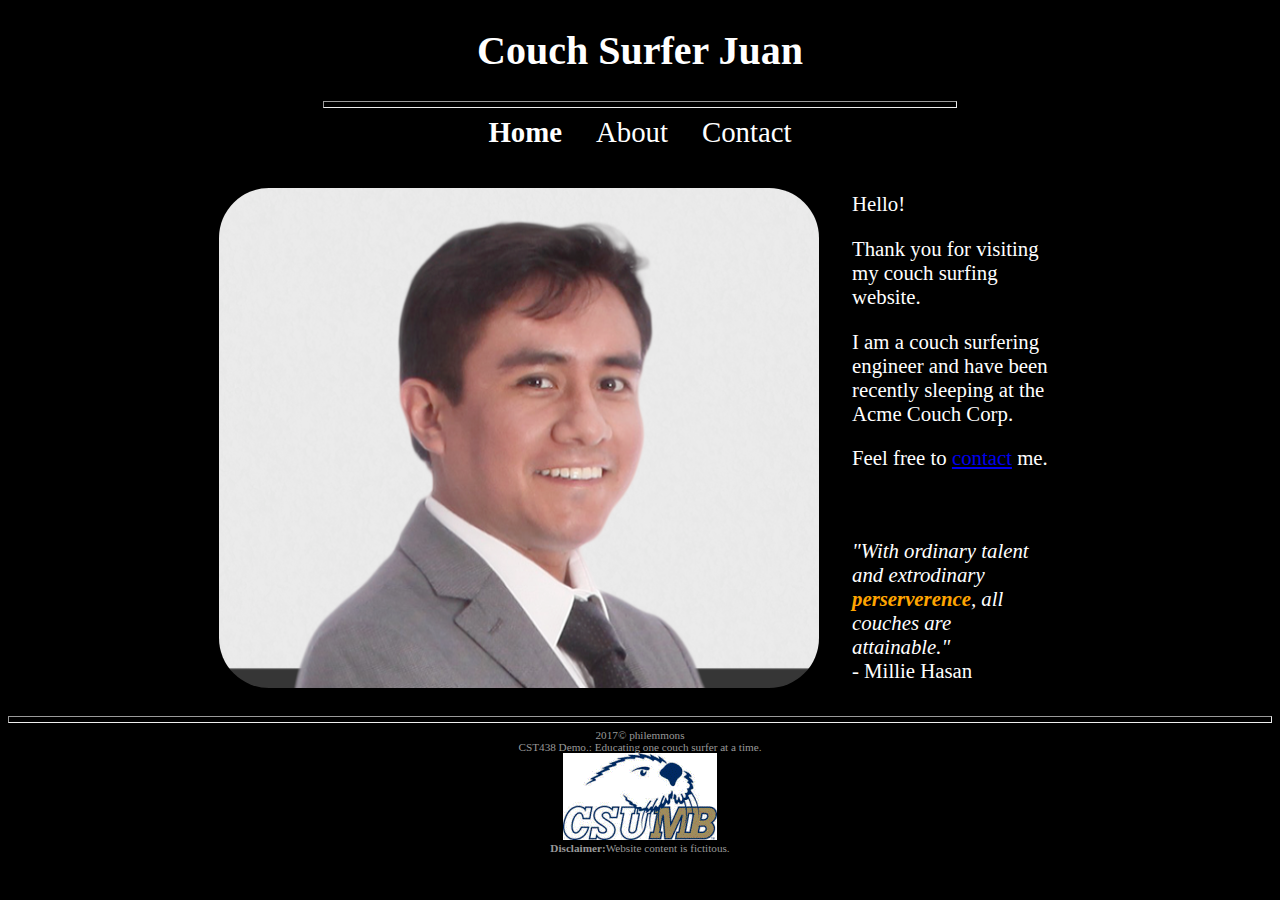
<file: index.html>
<!DOCTYPE HTML>
<html>
<!--

First Website
and comment
in html
(comments can span multiple lines)

-->

<!-- This is the head -->
<!-- All styles and javascript go inside the head -->
    <head>
        <meta charset="utf-8"/>
        <meta name="viewport" content="width=device-width, initial-scale=1.0">
        <title>Per-son-al Port-fil-o</title>
        <!-- cannot be in the style tags!
        <link href="css/demo.css" rel="stylesheet" type="text/css" />
        -->
        <style>
            @import url('css/demo.css');
            body{
                background-color: #006;
            }
        </style>
    </head>
<!-- closing head -->

    <!-- This is the body -->
    <!-- This is where we place the content of our website
        inline style is a BIG NO!
    <body style = "background-color: #000; color: #FFF">
    -->
    <body>
       <header>
           <h1>Couch Surfer Juan</h1>
       </header> 
        <nav>
            <hr width = 50% /> <!-- horzontal line -->
            <a href = "index.html"><strong>Home</strong></a>
            <a href = "about.html">About</a>
            <a href = "contect.html">Contact</a>
        </nav>
        <br><br>
     
        <table>
            <tr>
                <td>
                    <div id="me"></div>
                </td>
                <td>
                <div id="welcomeText">
                    Hello!<br>
                    <p>Thank you for visiting my couch surfing website.</p>
                    <p>I am a couch surfering engineer and have been recently sleeping at the Acme Couch Corp.</p>
                    <p>Feel free to <a href= "contact.html">contact</a> me.</p>
                    <br><br>
                    <em>"With ordinary talent and extrodinary 
                        <strong>perserverence</strong>, all couches are attainable."
                    </em><br>
                    - Millie Hasan
                </div>
                </td>
            </tr>
        </table>
     
        <!-- This is the footer -->
        <!-- The footer goes inside the body but not always -->
        <footer>
            <hr>
            2017&copy; philemmons
            <br>CST438 Demo.: Educating one couch surfer at a time.
            <br><img src="img/csumb_logo.gif" alt="CSUMB logo"/>
            <br><strong>Disclaimer:</strong>Website content is fictitous.
        </footer>
        <!-- closing footer -->
        
    </body>
    <!-- closing body -->

</html>
</file>
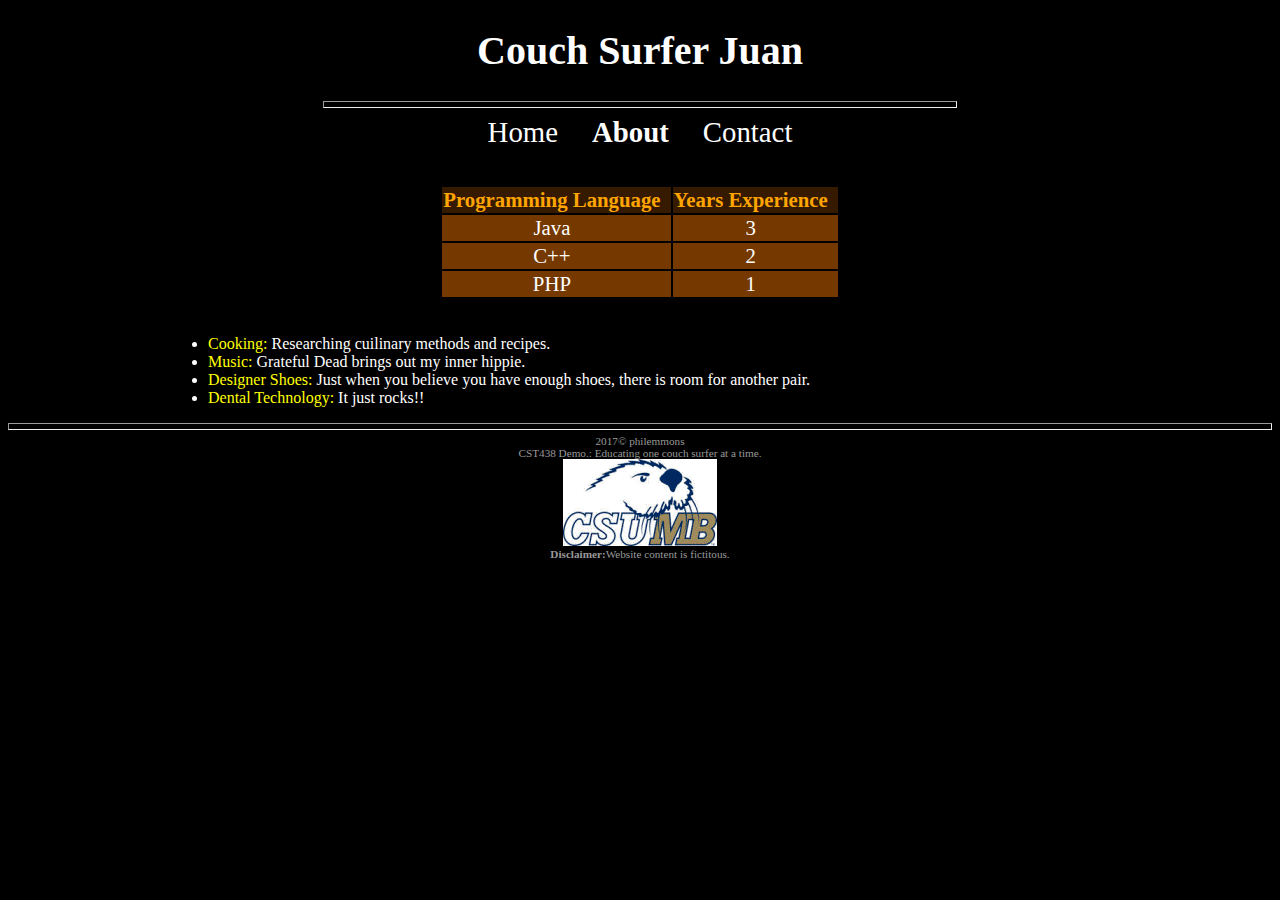
<file: about.html>
<!DOCTYPE HTML>
<html>
<!--

First Website
and comment
in html
(comments can span multiple lines)

-->

<!-- This is the head -->
<!-- All styles and javascript go inside the head -->
    <head>
        <meta charset="utf-8"/>
        <meta name="viewport" content="width=device-width, initial-scale=1.0">
        <title>About Me</title>
        <!-- cannot be in the style tags!
        <link href="css/demo.css" rel="stylesheet" type="text/css" />
        -->
        <style>
            @import url('css/demo.css');
            body{
                background-color: #006;
            }
        </style>
    </head>
<!-- closing head -->

    <!-- This is the body -->
    <!-- This is where we place the content of our website
        inline style is a BIG NO!
    <body style = "background-color: #000; color: #FFF">
    -->
    <body>
       <header>
           <h1>Couch Surfer Juan</h1>
       </header> 
        <nav>
            <hr width = 50% /> <!-- horzontal line -->
            <a href = "index.html">Home</a>
            <a href = "about.html"><strong>About</strong></a>
            <a href = "contect.html">Contact</a>
        </nav>
        <br><br>
        <div id= "content">
            <table>
                <tr id="table-header">
                    <td><strong>Programming Language</strong></td>
                    <td><strong>Years Experience</strong></td>
                </tr>
                <tr class="table-row">
                    <td>Java</td>
                    <td>3</td>
                </tr>
                <tr class="table-row">
                    <td>C++</td>
                    <td>2</td> 
                </tr>
                <tr class="table-row">
                    <td>PHP</td>
                    <td>1</td>
                </tr>
            </table>
            <ul>
                <li><span class= "hobby">Cooking:</span> Researching cuilinary methods and recipes.</li>
                <li><span class= "hobby">Music:</span> Grateful Dead brings out my inner hippie.</li>
                <li><span class= "hobby">Designer Shoes:</span> Just when you believe you have enough shoes, there is room for another pair.</li>
                <li><span class= "hobby">Dental Technology:</span> It just rocks!!</li>
            </ul>
         </div>
        <!-- This is the footer -->
        <!-- The footer goes inside the body but not always -->
        <footer>
            <hr>
            2017&copy; philemmons
            <br>CST438 Demo.: Educating one couch surfer at a time.
            <br><img src="img/csumb_logo.gif" alt="CSUMB logo"/>
            <br><strong>Disclaimer:</strong>Website content is fictitous.
        </footer>
        <!-- closing footer -->
        
    </body>
    <!-- closing body -->

</html>
</file>
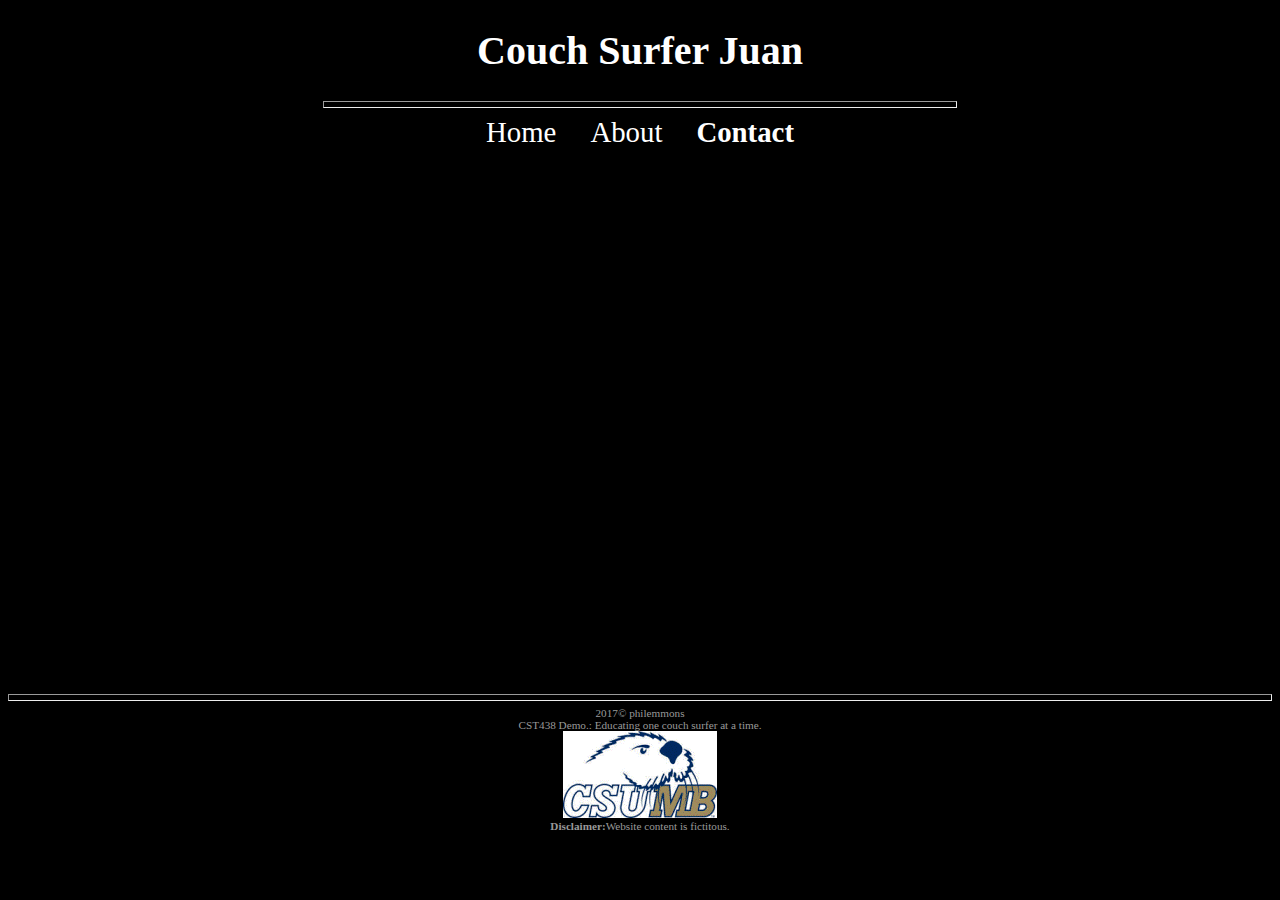
<file: contact.html>
<!DOCTYPE HTML>
<html>
<!--

First Website
and comment
in html
(comments can span multiple lines)

-->

<!-- This is the head -->
<!-- All styles and javascript go inside the head -->
    <head>
        <meta charset="utf-8"/>
        <meta name="viewport" content="width=device-width, initial-scale=1.0">
        <title>Contact Me</title>
        <!-- cannot be in the style tags!
        <link href="css/demo.css" rel="stylesheet" type="text/css" />
        -->
        <style>
            @import url('css/demo.css');
            @import url('https://fonts.googleapis.com/css?family=Courgette');
            body{
                background-color: #006;
            }
        </style>
    </head>
<!-- closing head -->

    <!-- This is the body -->
    <!-- This is where we place the content of our website
        inline style is a BIG NO!
    <body style = "background-color: #000; color: #FFF">
    -->
    <body>
       <header>
           <h1>Couch Surfer Juan</h1>
       </header> 
        <nav>
            <hr width = 50% /> <!-- horzontal line -->
            <a href = "index.html">Home</a>
            <a href = "about.html">About</a>
            <a href = "contact.html"><strong>Contact</strong></a>
        </nav>
        <br><br>
        <div id= "content">
            <iframe src="https://docs.google.com/forms/d/e/1FAIpQLSdVRv-OnMtgvV9i3pZ7CPwSxU4FDM5Ak_w63hQB1CcFw8WfLw/viewform?embedded=true" width="760" height="500" frameborder="0" marginheight="0" marginwidth="0">Loading...</iframe>
        </div>
        <!-- This is the footer -->
        <!-- The footer goes inside the body but not always -->
        <footer>
            <hr>
            2017&copy; philemmons
            <br>CST438 Demo.: Educating one couch surfer at a time.
            <br><img src="img/csumb_logo.gif" alt="CSUMB logo"/>
            <br><strong>Disclaimer:</strong>Website content is fictitous.
        </footer>
        <!-- closing footer -->
        
    </body>
    <!-- closing body -->

</html>
</file>
<file: css/demo.css>
body {
    background-color: #000 !important;
    color: #FFF;
}

/** or center the body 
    If we didn't have a comma in the "figure div", 
    the style would only apply to <div> tags inside the <figure> tag... 
    but there is none.
**/

header,
nav,
footer {
    text-align: center;
}

table {
    margin: auto;
    padding-bottom: 20px;
}

#me {
    background-image: url('../img/juan_doe.png');
    border-radius: 50px;
    height: 500px;
    width: 600px;
}

footer {
    clear: left;
    /* stop or clear the floating*/
    font-size: .7em;
    color: #999;
}

nav a {
    /*links in th enav bar*/
    padding: 15px;
    padding-bottom: 4px;
    font-size: 1.8em;
    text-decoration: none;
    /*remove underline*/
    color: white;
    /* default link color is blue*/
}

nav a:hover {
    /*pseudo class*/
    border-bottom: 2px orange solid;
    font-size: 2.0em;
    transition: .9s;
    /* slow the change*/
}

hr {
    height: 5px;
}

h1 {
    font-family: Bradley Hand ITC;
    font-size: 2.5em;
}

#welcomeText {
    padding-left: 20px;
    width: 200px;
}

td {
    padding-right: 10px;
    font-size: 1.3em;
}

td strong {
    color: orange;
}

#table-header {
    background-color: #351a00;
}

.table-row {
    background-color: #753900;
    text-align: center;
}

ul {
    text-align: left;
    padding-left: 200px;
}
.hobby{
    color: yellow;
}
</file>
